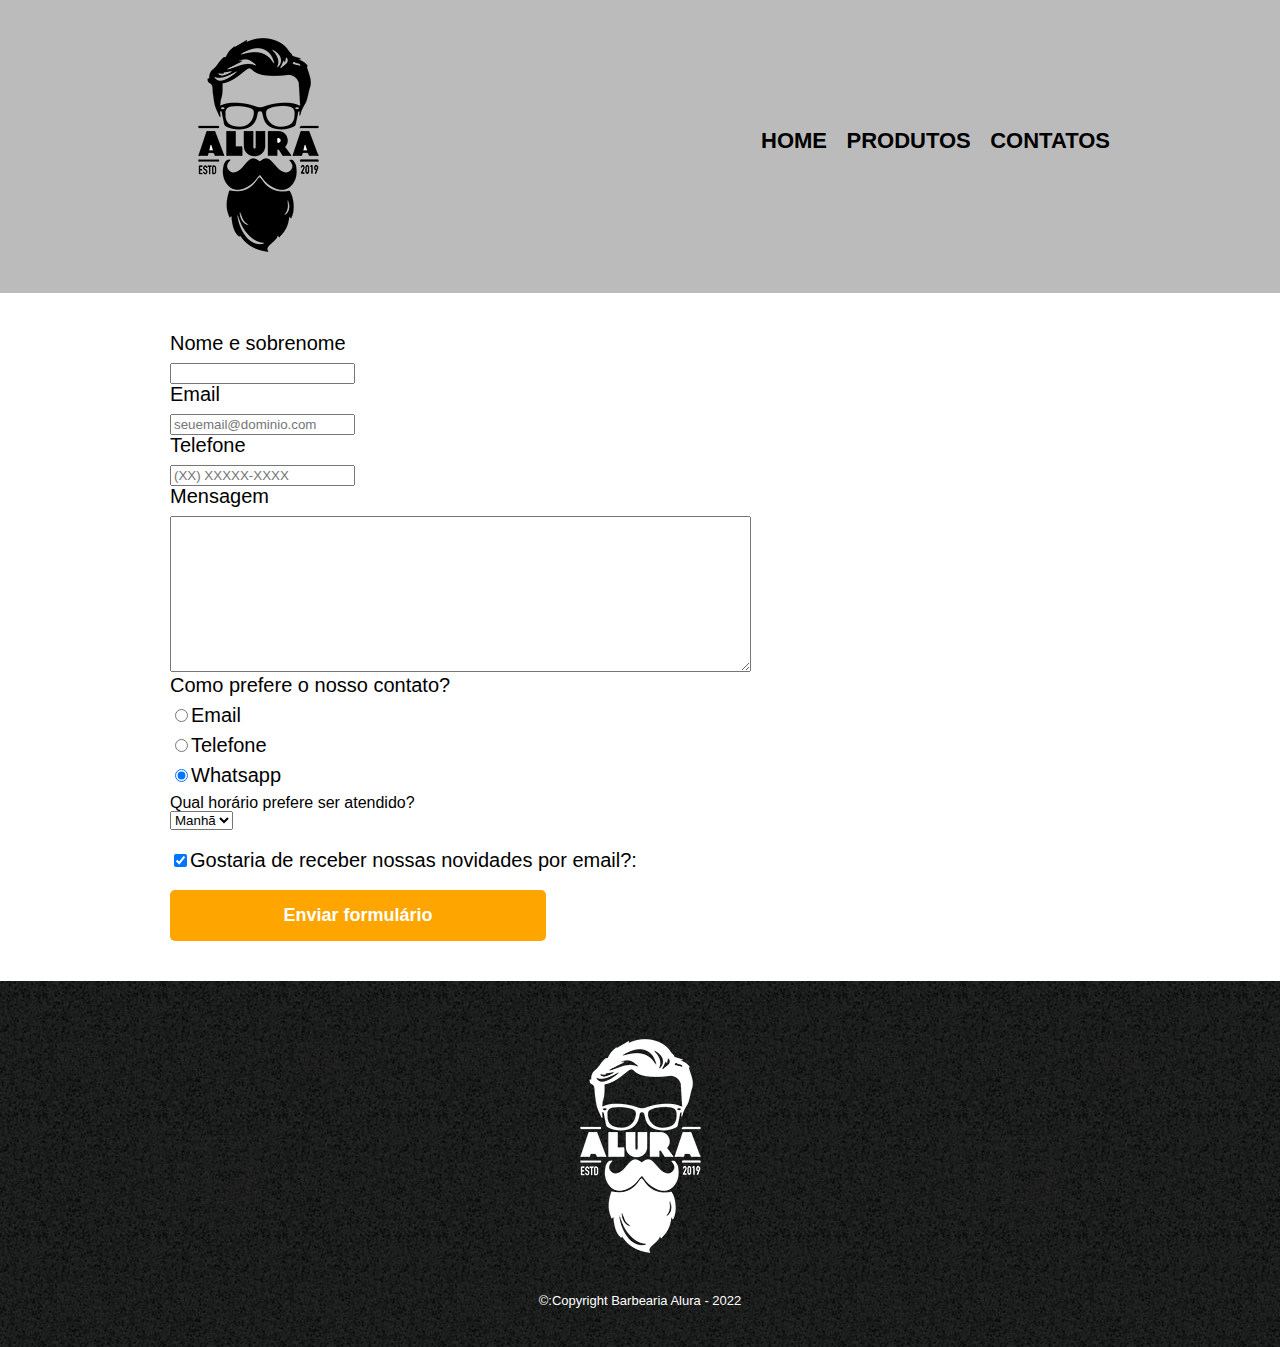
<file: contato.html>
<!DOCTYPE html>
<html>
	<head>
		<meta charset="UTF-8">
		<title>Contato - Barbearia Alura</title>
		<link rel="stylesheet" href="reset.css">
		<link rel="stylesheet" href="style.css">
</head>
<body>
	<header>
		<div class="caixa">
			<h1><img src="logo.png" alt="Logo Da Barbearia Alura"></h1>

			<nav>
				<ul>
					<li><a href="index.html">Home</a></li>
					<li><a href="produtos.html">Produtos</a></li>
					<li><a href="contato.html">Contatos</a></li>
				</ul>
			</nav>
		</div>
</header>

	<main>
		<form>
			<label for="nomesobrenome">Nome e sobrenome</label>
			<input type="text" id="nomesobrenome" class="input.padrao" required>


			<label for="Email">Email</label>
			<input type="email" id="Email" class="input.padrao" required placeholder="seuemail@dominio.com"> 


			<label for="Telefone">Telefone</label>
			<input type="tel" id="Telefone" class="input.padrao" required placeholder="(XX) XXXXX-XXXX">


			<label for="Mensagem">Mensagem</label>
			<textarea cols="70" rows="10" id="Mensagem" class="input.padrao" required></textarea>

		<fieldset>
			<legend>Como prefere o nosso contato?</legend>

			<label for="radio-email"><input type="radio" name="contato" value="Email" id="radio-email">Email</label>
			
			<label for="radio-telefone"><input type="radio" name="contato" value="Telefone" id="radio-telefone">Telefone</label>
			
			<label for="radio-whatsapp"><input type="radio" name="contato" value=""Whatsapp id="radio-whatsapp" checked>Whatsapp</label>
		</fieldset>


		<fieldset>
			<p>Qual horário prefere ser atendido? </p>
			<select>
				<option>Manhã</option>
				<option>Tarde</option>
				<option>Noite</option>
			</select>
		</fieldset>


		<label class="checkbox"><input type="checkbox" checked>Gostaria de receber nossas novidades por email?:</label>


			<input type="submit" value="Enviar formulário" class="enviar">
		</form>
	</main>

<footer>
		<img src="logo-branco.png" alt="Logo Da Barbearia Alura">
		<p class="copyrigth">&copy:Copyright Barbearia Alura - 2022
	</footer>
</body>
</html>
</file>
<file: style.css>
body {
    font-family: 'Montserrat', sans-serif;
}

header {
	background: #BBBBBB;
	padding: 20px 0;
}

.caixa{
	position: relative;
	width: 940px;
	margin: 0 auto;
}

nav{
	position: absolute;
	top: 110px;
	right: 0;
}

nav li {
	display: inline;
	margin: 0 0 0 15px;
}

nav a{
	text-transform: uppercase;
	color: #000000;
	font-weight: bold;
	font-size: 22px;
	text-decoration: none;
}


nav a:hover {
	color: #C78C19;
	text-decoration: underline;

}

.produtos{
	width: 940px;
	margin: 0 auto;
	padding: 50px 0;
}

.produtos li{
	display: inline-block;
	text-align: center;
	width: 30%;
	vertical-align: top;
	margin: 0 1.5%;
	padding: 30px 20px;
	box-sizing: border-box;
	border: 2px solid #000000;
	border-radius: 10px;
}

.produtos li:hover {
	border-color: #C78C19;
}

.produtos li:active {
	border-color: #088C19;
}

.produtos li:hover h2 {
	font-size: 34px;

}

.produtos h2{
	font-size: 3opx;
	font-weight: bold;
}

.produto-descricao{
	font-size: 18px;

}

.produto-preco{
	font-size: 22px;
	font-weight: bold;
	margin-top: 10px;
}

footer {
	text-align: center;
	background: url("bg.jpg");
	padding: 40px 0;
}

.copyrigth{
	color: #FFFFFF;
	font-size: 13px;
	margin: 20px 0 0;
}


main {
	width: 940px;
	margin: 0 auto;
}


form{
	margin: 40px 0;
}


form label, form legend {
	display:block;
	font-size: 20px;
	margin: 0 0 10px;
}

.input-padrao {
	display: block;
	margin: 0 0 20px;
	padding: 10px 25px;
	width: 50%;
}

.checkbox {
	margin: 20px 0;
}

.enviar{
	width: 40%;
	padding: 15px 0;
	background: orange;
	color: white;
	font-weight: bold;
	font-size: 18px;
	border: none;
	border-radius: 5px;
}


.enviar:hover {
	background: darkorange;

}


/* css da pagina inicial */
.banne {
	width: 100%;
}

.titulo-principal {
	text-align: center;
	font-size: 2em;
	margin: 0 0 1em;
	clear: left;
}

.principal p {
	margin: 0 0 1em;
}

.principal strong {
	font-weight: bold;
}

.principal em{
	font-style: italic;
}

.utensilios {
	width: 120px;
	float: left;
	margin: 0 20px 20px 0;
}

.imagembeneficios {
	width: 60%;
}
</file>
